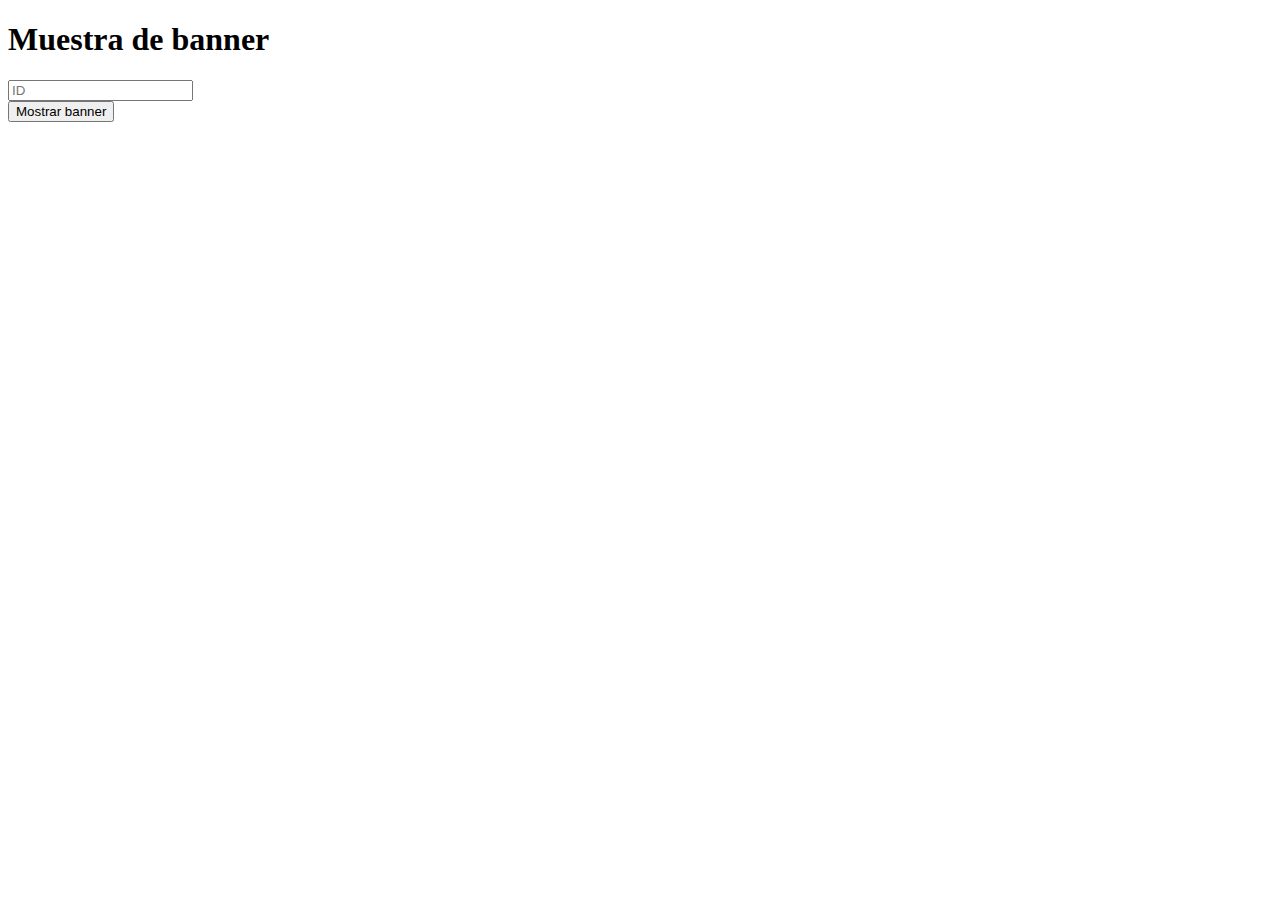
<file: bannersAdm/index.html>
<!DOCTYPE html>
<html>
 <head>
     <meta charset="utf-8">
     <script src="js/jquery-3.2.1.min.js"></script>
</head>

<body>

<h1>Muestra de banner</h1>

<!--<form>-->
    <input type="text" name="id" placeholder="ID" id="id"><br>
    <input type="submit" value="Mostrar banner" name="submit" id="submit">
<!--</form>-->

<div id="banner">

</div>

<script>
    $(document).ready(function(){
        var id = 0;

        $('#submit').on('click', function() {
            id = $('#id').val();
            if (id != "") {
                $.getJSON("data/json/" + id + ".json", function( data ) {
                    console.log(data);
                    $('#banner').empty();
                    $('#banner').append("<h2>" + data.titulo + "</h2>");
                    $('#banner').append("<p>" + data.texto + "</p>");
                    $('#banner').append("<img src='data/img/" + data.imagen + "'>");
                })
                  .fail(function() {
                    console.log( "error" );
                    $('#banner').append("<h2>Error, ID no encontrado</h2>");
                });
            }
        });
    });
</script>
</body>
</html>
</file>
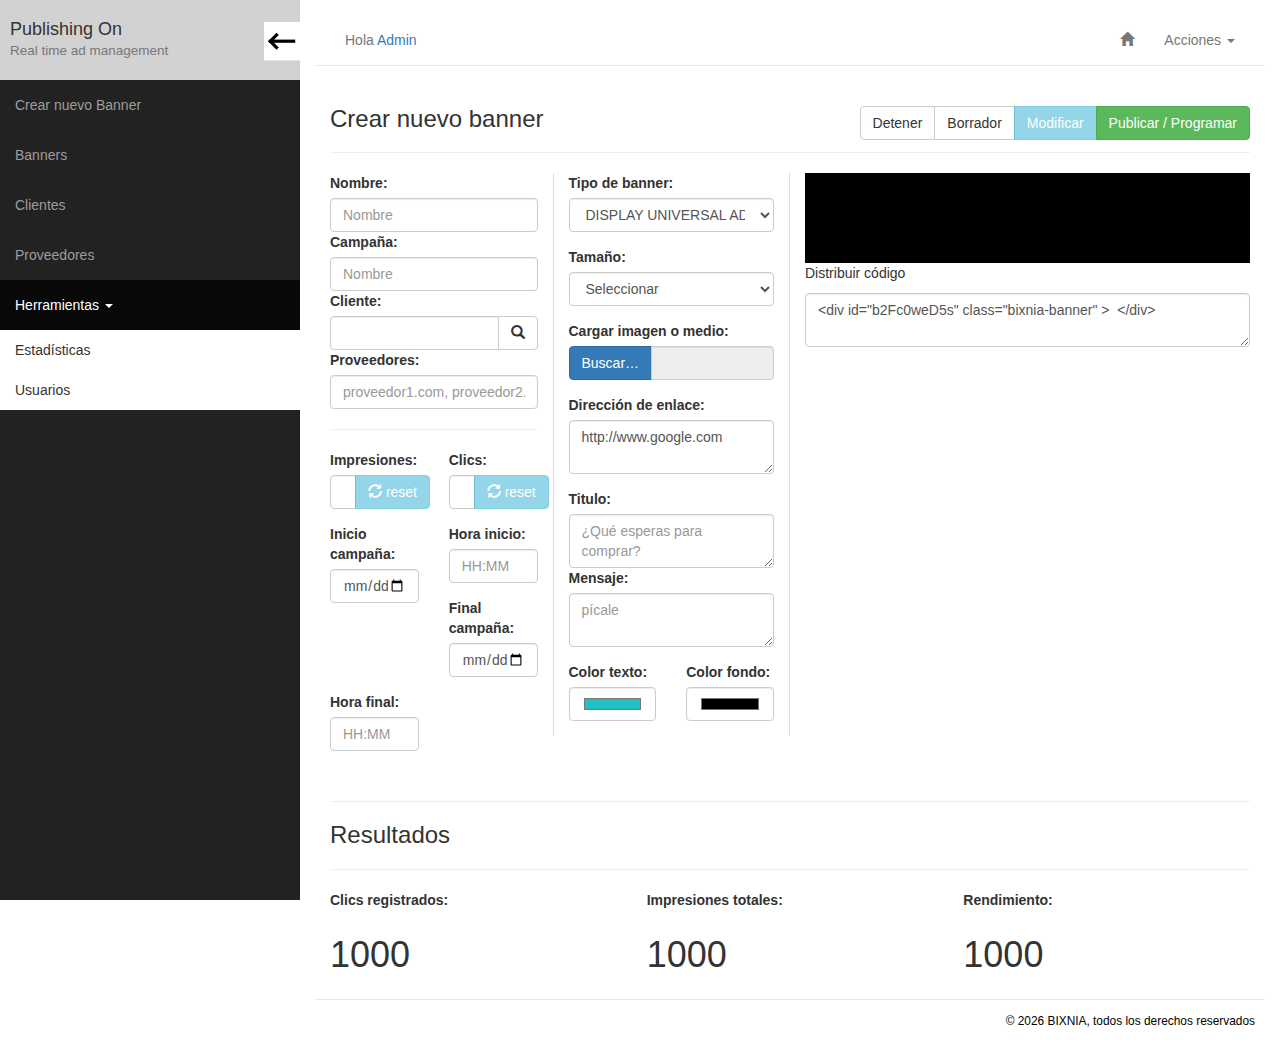
<file: publishingon/admin/index.html>
<!DOCTYPE html>
<html lang="en">
  <head>
    <meta charset="utf-8">
    <meta http-equiv="X-UA-Compatible" content="IE=edge">
    <meta name="description" content="">
    <meta name="author" content="">
    <link rel="icon" href="favicon.ico">

    <title>PublishingOn</title>

    <link href="css/bootstrap.min.css" rel="stylesheet">
    <link href="css/ie10-viewport-bug-workaround.css" rel="stylesheet">
    <link href="css/cms-layout.css" rel="stylesheet">
    <!--[if lt IE 9]>
      <script src="https://oss.maxcdn.com/html5shiv/3.7.2/html5shiv.min.js"></script>
      <script src="https://oss.maxcdn.com/respond/1.4.2/respond.min.js"></script>
    <![endif]-->
  </head>

  <body class="toggle-sidebars left-on ">  	  	
	<div id="content" class="container-fluid site-content active-sidebar-left">
<!-- Sidebar -->
		<div id="secondary">
			
			<!-- Complemento: ejecuta la navegación lateral -->
			<button id="show-sidebar-left" class="c-hamburger c-hamburger--htla is-active">
			  <span>toggle menu</span>
			</button>

			<!-- Include: Menu lateral -->
			<nav id="templateNavigation"  class="navbar navbar-inverse sidebar-nav" role="navigation"><!-- includes-tema/menu.html --></nav>

		</div>
<!-- FIN Sidebar -->

<!-- Contenedor principal: se ejecutan las tareas de cada item -->
		<div id="primary">

			<!-- Include: Header -->
			<nav id="templateHeader" class="navbar navbar-default"><!-- includes-tema/header.html --></nav>						

			<!-- Include: Actividad o tareas -->
			<div id="templateTasks" class="container-fluid"><!-- includes-tema/*Varios html --></div>						

		</div>		
<!-- FIN Contenedor principal -->
		
		<footer class="site-footer text-right">
			<small>© <span id="copyDate"></span> BIXNIA, todos los derechos reservados</small>				
		</footer>
		
	</div>

    <!-- JavaScript -->
    <script src="https://ajax.googleapis.com/ajax/libs/jquery/1.11.3/jquery.min.js"></script>
    <script>window.jQuery || document.write('<script src="js/jquery.min.js"><\/script>');</script>    
    <script src="js/bootstrap.min.js"></script>
    <script src="js/ie10-viewport-bug-workaround.js"></script>
    <script src="js/cms-layout.js"></script>
    
    <script>

	jQuery(document).ready(function($){
    	/** includes para reducir htmeleo **/

    	// #32 menu
		  $('#templateNavigation').load('includes-tema/menu.html');	
    	// #41 header
		  $('#templateHeader').load('includes-tema/header.html');	
	  
    	/* #44 tasks, este cambia por cada item clickelado del navegador
    	 * 
    	 * 1) Por default aparece un mensaje.
    	 */
    		//Default en blanco
            //$('#templateTasks').load('includes-tema/dashboard.html');     
            
            //Default ocn función de jqueries…      
            $('#templateTasks').load('includes-tema/taskNvobanner.html', function() {
                //invoco la funcion para el preview
                previewBanner();
                //invoco la funcion para personalizar el boton de carga de archivos de bootstrap
                btnCargaArchivo();               
            });         


			// 2) Al clic de cada boton en el menu, se ejecuta la actividad.
            
            // Nuevo banner
            $('#templateNavigation').on('click', '#accionNvoBanner', function() {
                    $('#templateTasks').load('includes-tema/taskNvobanner.html', function() {
                      // previewBanner();
                      // btnCargaArchivo(); 
                    });         
            });   

	});
	

	/***
   * MENSAJE DEL BANNER PURO TEXTO O TEXTO ENRIQUESIDO
   * CAMPO DE PROVEEDORES
  */
    	
    </script>    
  </body>
</html>
</file>
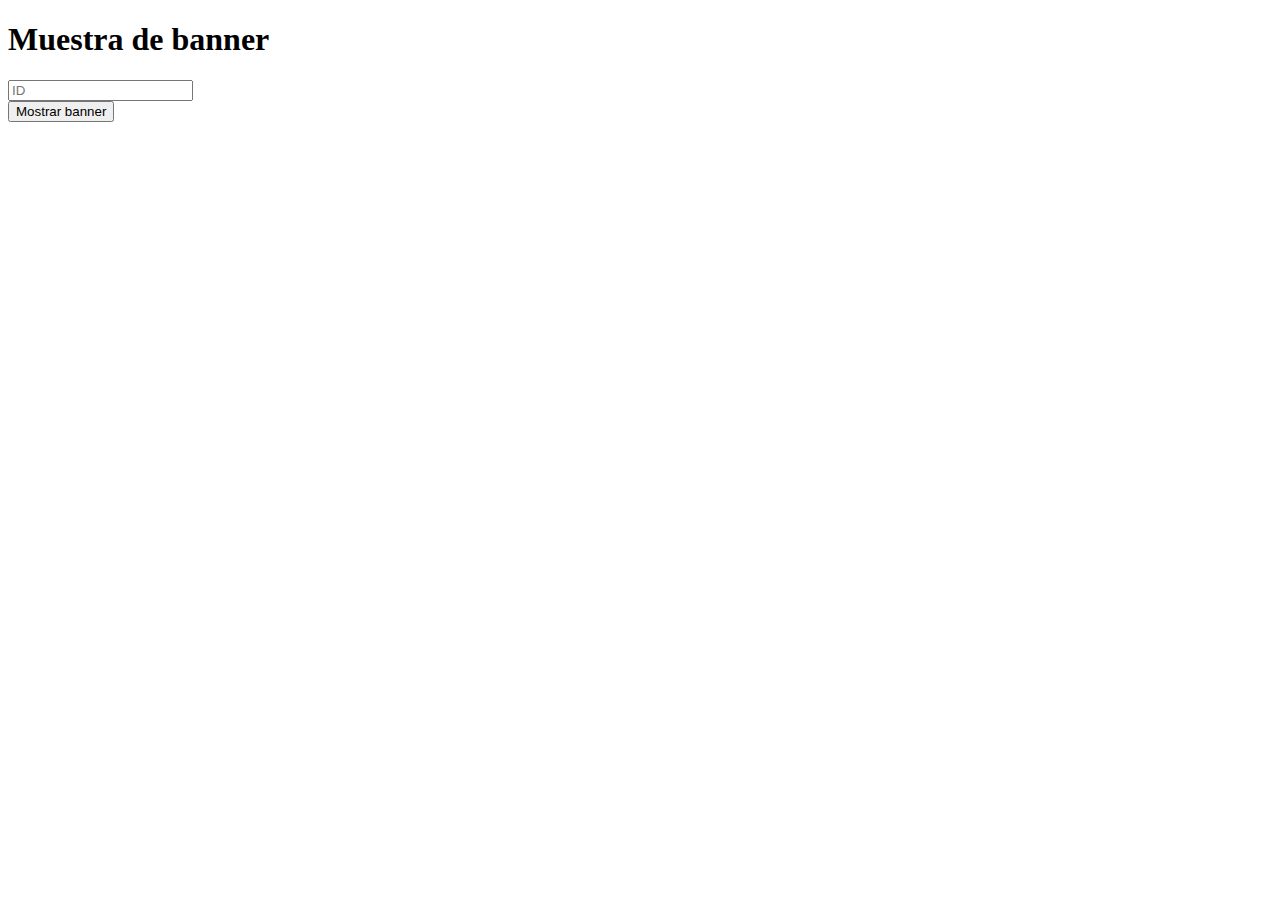
<file: publishingon/muestra/index.html>
<!DOCTYPE html>
<html>
 <head>
     <meta charset="utf-8">
</head>

<body>

<h1>Muestra de banner</h1>

<!--<form>-->
    <input type="text" name="id" placeholder="ID" id="id"><br>
    <input type="submit" value="Mostrar banner" name="submit" id="submit">
<!--</form>-->

<div id="banner">
</div>

<script src="https://ajax.googleapis.com/ajax/libs/jquery/1.11.3/jquery.min.js"></script>
<script>
    $(document).ready(function(){
        $('#submit').on('click', function() {
            $("#banner").publishBanner();
        });
    });


    $.fn.publishBanner = function() {
        var id = 0;
        var div = this;
        
            id = $('#id').val();
            if (id != "") {
                $.getJSON("../admin/api/" + id + ".json", function( data ) {
                    div.empty();
                    div.append("<h1>Datos del Banner</h1>");
                    div.append("<p>Nombre: " + data.nombre + "</p>");
                    div.append("<p>Campaña: " + data.campania + "</p>");
                    div.append("<p>Cliente: " + data.cliente + "</p>");
                    div.append("<p>Proveedores: " + data.proveedores + "</p>");
                    div.append("<p>Impresiones: " + data.impresiones + "</p>");
                    div.append("<p>Clicks: " + data.clics + "</p>");
                    div.append("<p>Fecha de Inicio: " + data.inicioF + "</p>");
                    div.append("<p>Hora de Inicio: " + data.inicioH + "</p>");
                    div.append("<p>Fecha Final: " + data.finF + "</p>");
                    div.append("<p>Hora Final: " + data.finH + "</p>");
                    div.append("<p>Enlace a: " + data.url + "</p>");

                    var html = "<h3>" + data.titulo + "</h3>" + "<p>" + data.mensaje + "</p>";  
                    div.append('<div id="previewBanner" style="width:100%;height:90px;background-color:#DDD;"></div>');
                    $('#previewBanner').wrap( '<a href="'+ data.url +'" target="_blank"></a>' );
                    $('#previewBanner').html( html );
                    $('#previewBanner').css({
                        "color" : data.txtc ,
                        "background-color" : data.bgc,
                        "padding" : "5px"
                    });
                    $('#previewBanner').css({ 
                        "width" : data.width,
                        "height" : data.height
                    });
                })
                  .fail(function() {
                    div.append("<h2>Error, ID no encontrado</h2>");
                });
            }
    };
</script>
</body>
</html>
</file>
<file: publishingon/admin/css/cms-layout.css>
/*
 * Orden de Layout
 * 0) Eliminamos el comportamiento responsivo (@import).
 * 1) Los espacios para contar con un menu lateral
 * 2) Elementos globales
 * 2b) Elementos en específico
 */

@import 'non-responsive.css';

/** 1) Los espacios para contar con un menu lateral 
--------------------------------------------------------------------------------------- **/

/* En caso de habilitar sidebars ocultos, 
 * se necesita un envoltorio y un botón que ejecute el mostrar y ocultar */

.toggle-sidebars #content{transition:all .4s ease 0s;height:100%;}
.toggle-sidebars.left-on #content.add-aside-left{padding-left:0px;}

	.toggle-sidebars.left-on #secondary {
		left: 0px;
		margin-left: -300px;
		width: 300px;
		background: #222;
		position: fixed;
		height: 100%;
		z-index: 1020;
		transition: all .4s ease 0s;
		overflow: auto;
	}

	
/* División para el contenido, originalmente deberia medir al 100% 
 * Sin embargo al utilizar bootstrap se puede condicionar el intercambio de clases
 * col-md-6 a col-md-9
 * Experimento: manipular el css directo.


#page-content-wrapper, 
.toggle-sidebars #primary {
	padding-left: 0;
	margin-left: 0;
	width: 100%;
	height: auto;
}
 */

.toggle-sidebars.left-on #primary{width:75%;}
.toggle-sidebars.right-on #primary{width:75%;}
.toggle-sidebars.right-on.left-on #primary{width:100%;}


/* Ajuste en elementos cuando están activos */
.toggle-sidebars.left-on #content.active-sidebar-left{padding-left:315px;}/*+15 de bootstrap*/
 .toggle-sidebars.left-on #content.active-sidebar-left #secondary{left:300px;}

/* En caso de requerir otro sidebar a la derecha */
	
 .toggle-sidebars.right-on #content.add-aside-right{padding-right:10px;}
			
	.toggle-sidebars.right-on #third {
		margin-right: -80%;
		right: 0px;
		width: 80%;
		background: #ddd;
		position: fixed;
		height: 100%;
		z-index: 1020;
		transition: all .4s ease 0s;
		top:0px;
	}
		
	/*Sidebar activado*/
 .toggle-sidebars.right-on #content.active-sidebar-right{padding-right:80%;}
 .toggle-sidebars.right-on #content.active-sidebar-right #third{right:80%;}
	

/* Sidebar en caso de necesitar el menu de bootstrap */

/* División para el menu */
	
.sidebar-nav {
	display: block;
	float: left;
	width: 100%;
	list-style: none;
	margin: 0;
	padding: 0;
	border: 0px;
}

.sidebar-nav .navbar-header{float:none;padding:10px;background:#d2d2d2;}
.sidebar-nav .navbar-brand{width:100%;}
.sidebar-nav .navbar-collapse{padding-left:0px;padding-right:0px;}
.sidebar-nav .navbar-collapse.in{overflow-y:visible;}
.sidebar-nav .navbar-nav{width:100%;margin:0px 0px;}
.sidebar-nav .navbar-nav > li{float:none;}

.sidebar-nav .navbar-nav .open .dropdown-menu {
    position: static;
    float: none;
    width: auto;
    margin-top: 0;
    border: 0;
    padding: 0px;
    -webkit-box-shadow: none;
    box-shadow: none;
    border-radius: 0px;
}

.sidebar-nav .navbar-nav .open .dropdown-menu .dropdown-header, 
.sidebar-nav .navbar-nav .open .dropdown-menu > li > a {	
	padding: 10px 15px 10px 15px;
}

.sidebar-nav .dropdown-menu .divider {
    height: 1px;
    margin: 1px 0;
}

/*Botón animado del menu
 *fuente: http://callmenick.com/post/animating-css-only-hamburger-menu-icons;
 */
.c-hamburger{display:block;position:relative;overflow:hidden;margin:0;padding:0;width:96px;height:96px;font-size:0;text-indent:-9999px;appearance:none;box-shadow:none;border-radius:none;border:none;cursor:pointer;transition:background 0.3s;transform: scale(.4);transform-origin: 0px 20px;}
.c-hamburger:focus{outline:none;}
.c-hamburger span{display:block;position:absolute;top:44px;left:18px;right:18px;height:8px;background:white;}
.c-hamburger span::before,.c-hamburger span::after{position:absolute;display:block;left:0;width:100%;height:8px;background-color:#fff;content:"";}
.c-hamburger span::before{top:-20px;}
.c-hamburger span::after{bottom:-20px;}
.c-hamburger--htla{background-color:#000000;}
.c-hamburger--htla span{transition:transform 0.3s;}
.c-hamburger--htla span::before{transform-origin:top right;transition:transform 0.3s,width 0.3s,top 0.3s;}
.c-hamburger--htla span::after{transform-origin:bottom right;transition:transform 0.3s,width 0.3s,bottom 0.3s;}

/* active state,i.e. menu open */
.c-hamburger--htla.is-active{background-color:#FFFFFF;}
.c-hamburger--htla.is-active span{transform:rotate(180deg);}
.c-hamburger--htla.is-active span::before,.c-hamburger--htla.is-active span::after{width:50%;}
.c-hamburger--htla.is-active span::before{top:0;transform:translateX(38px) translateY(4px) rotate(45deg);}
.c-hamburger--htla.is-active span::after{bottom:0;transform:translateX(38px) translateY(-4px) rotate(-45deg);}

/*arreglo rápido para abrir o cerrar el menu en combinación con el botón*/

.c-hamburger {position: absolute;right:-95px;top:10px;transition:all 1s ease 0s; z-index: 1000;}
.c-hamburger.is-active span, .c-hamburger.is-active span::before, .c-hamburger.is-active span::after {background: #000;}
.toggle-sidebars.left-on #secondary { overflow: unset;}
.active-sidebar-left .c-hamburger{ right: -60px;}
.toggle-sidebars.left-on #primary{width:100%;min-width:768px;padding-top:15px;}


/** 2) Elementos globales
--------------------------------------------------------------------------------------- **/

/* Header */
#templateHeader.navbar-default{border-top:0;border-left:0;border-right:0;border-radius:0px;background-color:#FFFFFF;}

/* Footer */
.site-footer{color:#000;padding:10px;border-top:1px solid #e7e7e7;}

/** 2b) Elementos en específico.
--------------------------------------------------------------------------------------- **/

/** personalización de botón de carga de bootstrap 
 * 	fuente: https://www.abeautifulsite.net/whipping-file-inputs-into-shape-with-bootstrap-3
 */
 .btn-file{position:relative;overflow:hidden;}
 .btn-file input[type=file]{position:absolute;top:0;right:0;min-width:100%;min-height:100%;font-size:100px;text-align:right;filter:alpha(opacity=0);opacity:0;outline:none;background:white;cursor:inherit;display:block;}
</file>
<file: publishingon/admin/css/ie10-viewport-bug-workaround.css>
/*!
 * IE10 viewport hack for Surface/desktop Windows 8 bug
 * Copyright 2014-2015 Twitter, Inc.
 * Licensed under MIT (https://github.com/twbs/bootstrap/blob/master/LICENSE)
 */

/*
 * See the Getting Started docs for more information:
 * http://getbootstrap.com/getting-started/#support-ie10-width
 */
@-webkit-viewport { width: device-width; }
@-moz-viewport    { width: device-width; }
@-ms-viewport     { width: device-width; }
@-o-viewport      { width: device-width; }
@viewport         { width: device-width; }
</file>
